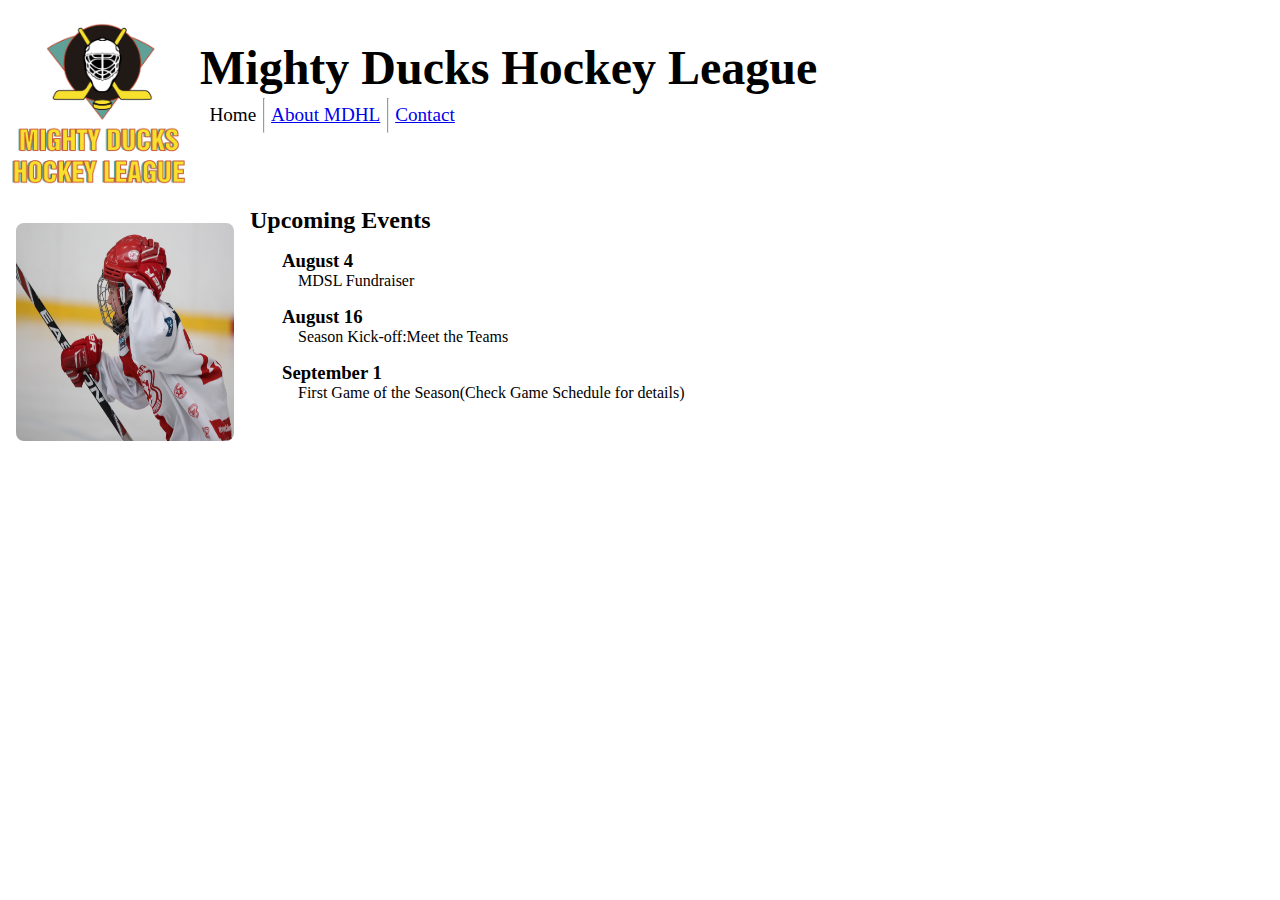
<file: index.html>
<!DOCTYPE html>
<html lang="en">
    <head>
        <meta charset="UTF-8" />
        <meta http-equiv="X-UA-Compatible" content="IE=edge" />
        <meta name="viewport" content="width=device-width, initial-scale=1.0" />
        <title>Home</title>
        <link rel="stylesheet" href="./css/style.css" />
    </head>
    <body>
        <header>
            <img src="./assets/img/logo.png" alt="logo" />
            <div>
                <h1>Mighty Ducks Hockey League</h1>
                <nav>
                    <a class="active" href="#">Home</a>
                    <hr />
                    <a href="./aboutMDHL.html">About MDHL</a>
                    <hr />
                    <a href="./contact.html">Contact</a>
                </nav>
            </div>
        </header>
        <main>
            <img src="./assets/img/hockey_1.jpg" alt="imagen1" />
            <section>
                <h2>Upcoming Events</h2>
                <article>
                    <h3>August 4</h3>
                    <p>MDSL Fundraiser</p>
                </article>
                <article>
                    <h3>August 16</h3>
                    <p>Season Kick-off:Meet the Teams</p>
                </article>
                <article>
                    <h3>September 1</h3>
                    <p>
                        First Game of the Season(Check Game Schedule for
                        details)
                    </p>
                </article>
            </section>
        </main>
    </body>
</html>
</file>
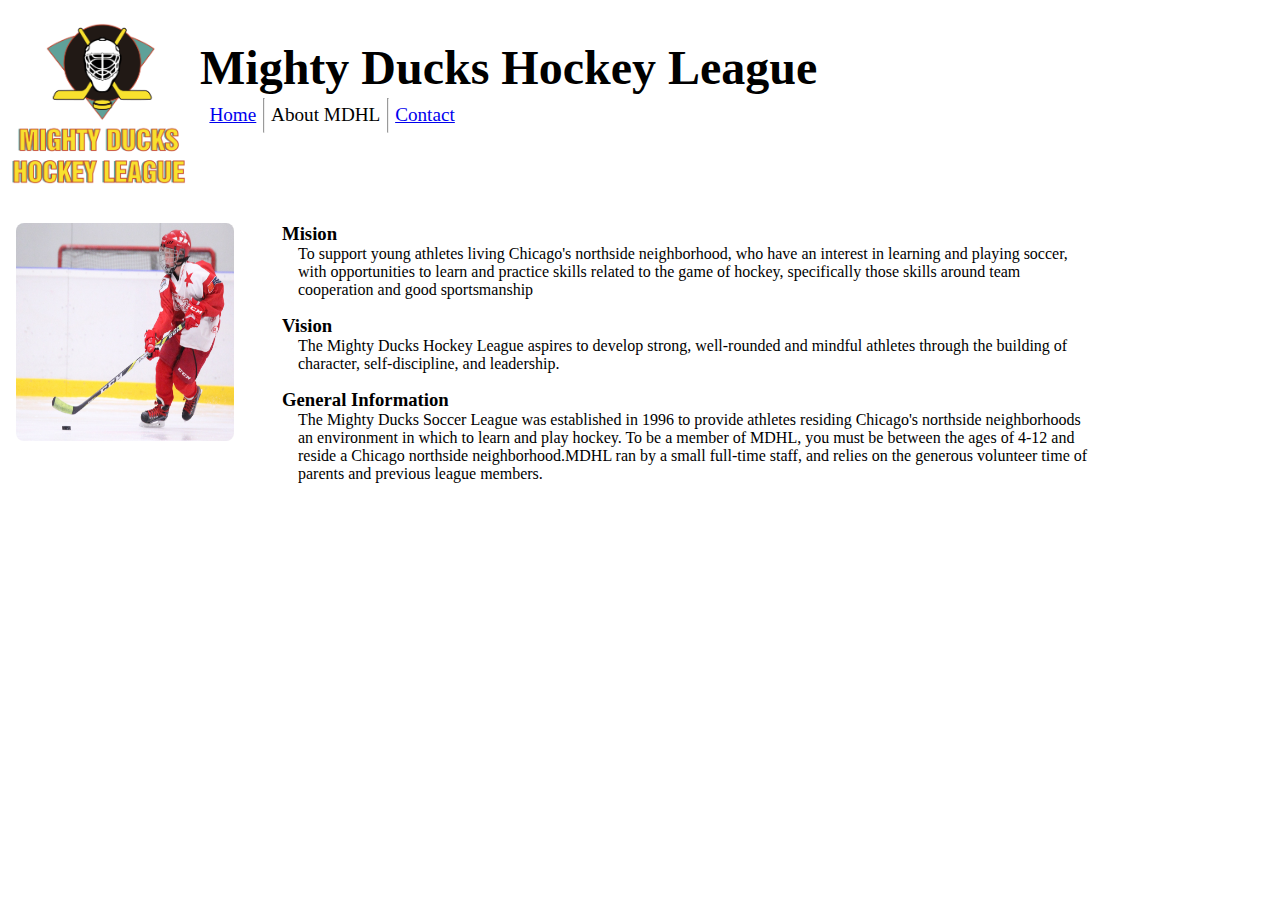
<file: aboutMDHL.html>
<!DOCTYPE html>
<html lang="en">
    <head>
        <meta charset="UTF-8" />
        <meta http-equiv="X-UA-Compatible" content="IE=edge" />
        <meta name="viewport" content="width=device-width, initial-scale=1.0" />
        <title>About</title>
        <link rel="stylesheet" href="./css/style.css" />
    </head>
    <body>
        <header>
            <img src="./assets/img/logo.png" alt="logo" />
            <div>
                <h1>Mighty Ducks Hockey League</h1>
                <nav>
                    <a href="./index.html">Home</a>
                    <hr />
                    <a class="active" href="#">About MDHL</a>
                    <hr />
                    <a href="./contact.html">Contact</a>
                </nav>
            </div>
        </header>
        <main>
            <img src="./assets/img/hockey_2.jpg" alt="imagen2" />
            <div>
                <article>
                    <h3>Mision</h3>
                    <p>
                        To support young athletes living Chicago's northside
                        neighborhood, who have an interest in learning and
                        playing soccer, with opportunities to learn and practice
                        skills related to the game of hockey, specifically those
                        skills around team cooperation and good sportsmanship
                    </p>
                </article>
                <article>
                    <h3>Vision</h3>
                    <p>
                        The Mighty Ducks Hockey League aspires to develop
                        strong, well-rounded and mindful athletes through the
                        building of character, self-discipline, and leadership.
                    </p>
                </article>
                <article>
                    <h3>General Information</h3>
                    <p>
                        The Mighty Ducks Soccer League was established in 1996
                        to provide athletes residing Chicago's northside
                        neighborhoods an environment in which to learn and play
                        hockey. To be a member of MDHL, you must be between the
                        ages of 4-12 and reside a Chicago northside
                        neighborhood.MDHL ran by a small full-time staff, and
                        relies on the generous volunteer time of parents and
                        previous league members.
                    </p>
                </article>
            </div>
        </main>
    </body>
</html>
</file>
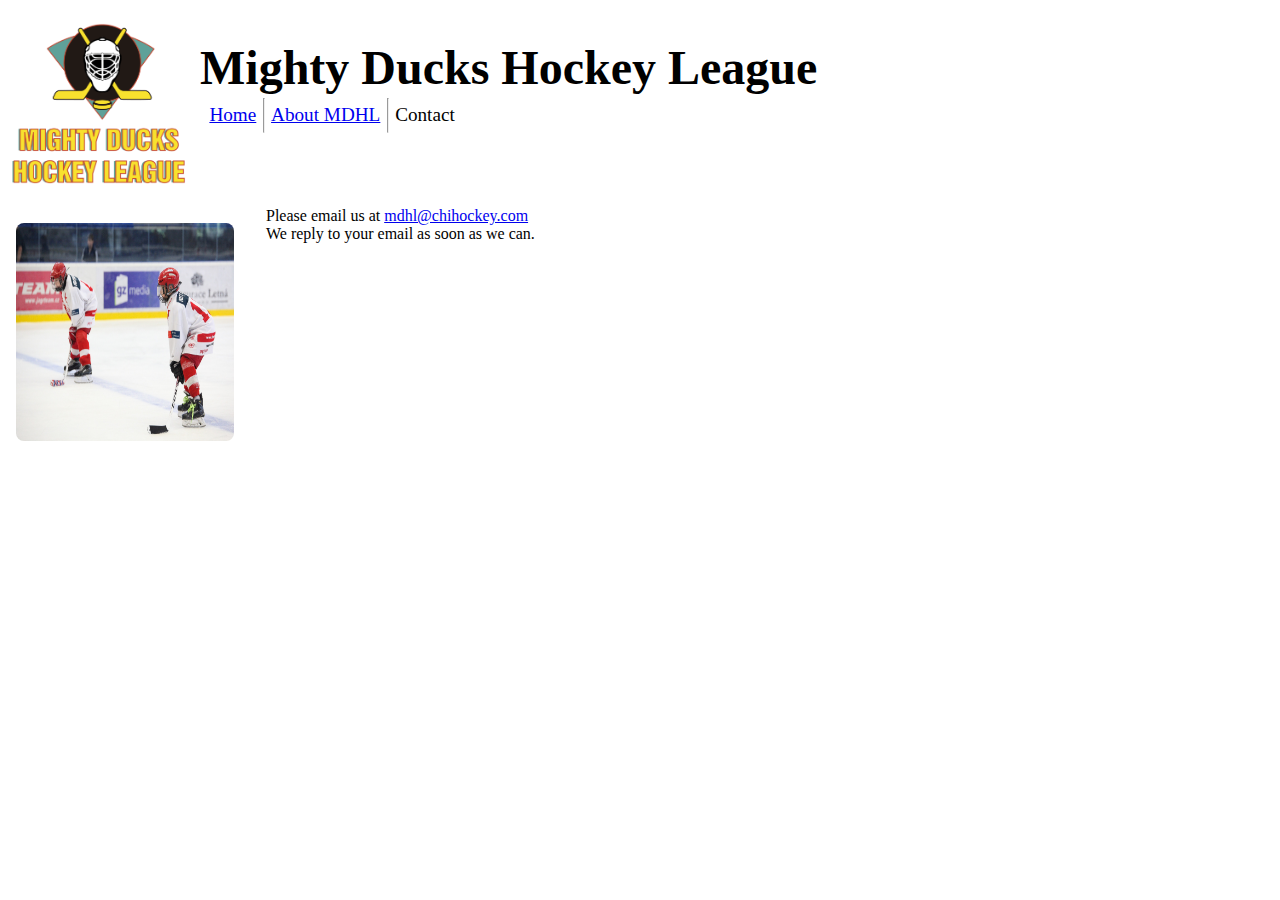
<file: contact.html>
<!DOCTYPE html>
<html lang="en">
    <head>
        <meta charset="UTF-8" />
        <meta http-equiv="X-UA-Compatible" content="IE=edge" />
        <meta name="viewport" content="width=device-width, initial-scale=1.0" />
        <title>Contact</title>
        <link rel="stylesheet" href="./css/style.css" />
    </head>
    <body>
        <header>
            <img src="./assets/img/logo.png" alt="logo" />
            <div>
                <h1>Mighty Ducks Hockey League</h1>
                <nav>
                    <a href="./index.html">Home</a>
                    <hr />
                    <a href="./aboutMDHL.html">About MDHL</a>
                    <hr />
                    <a class="active" href="#">Contact</a>
                </nav>
            </div>
        </header>
        <main>
            <img src="./assets/img/hockey_3.jpg" alt="imagen3" />
            <div>
                <p class="par">
                    Please email us at
                    <a href="mailto:mdhl@chihockey.com">mdhl@chihockey.com</a>
                </p>
                <p>We reply to your email as soon as we can.</p>
            </div>
        </main>
    </body>
</html>
</file>
<file: css/style.css>
*{
    margin: 0;
    padding: 0;
    box-sizing: border-box;
    font-family:cursive;
}
header{
    display:flex;
}
h1{
    padding-top:2.5rem ;
    font-size: 3rem;
}
header img{
    width:200px;
}
nav{
    display: flex;
    padding:3px;
}
nav a{
    padding:.4rem;
    font-size:1.2rem;
}

.active{
    text-decoration: none;
    color:black;
}
main{
    display:flex;
}
main img{
    width:250px;
    height: 250px;
    padding: 1rem;
    border-radius:1.5rem;
}
article{
    padding-left: 2rem;
    margin-top:1rem;
}
p{
    margin-left:1rem;
    width: 50rem;
}
</file>
